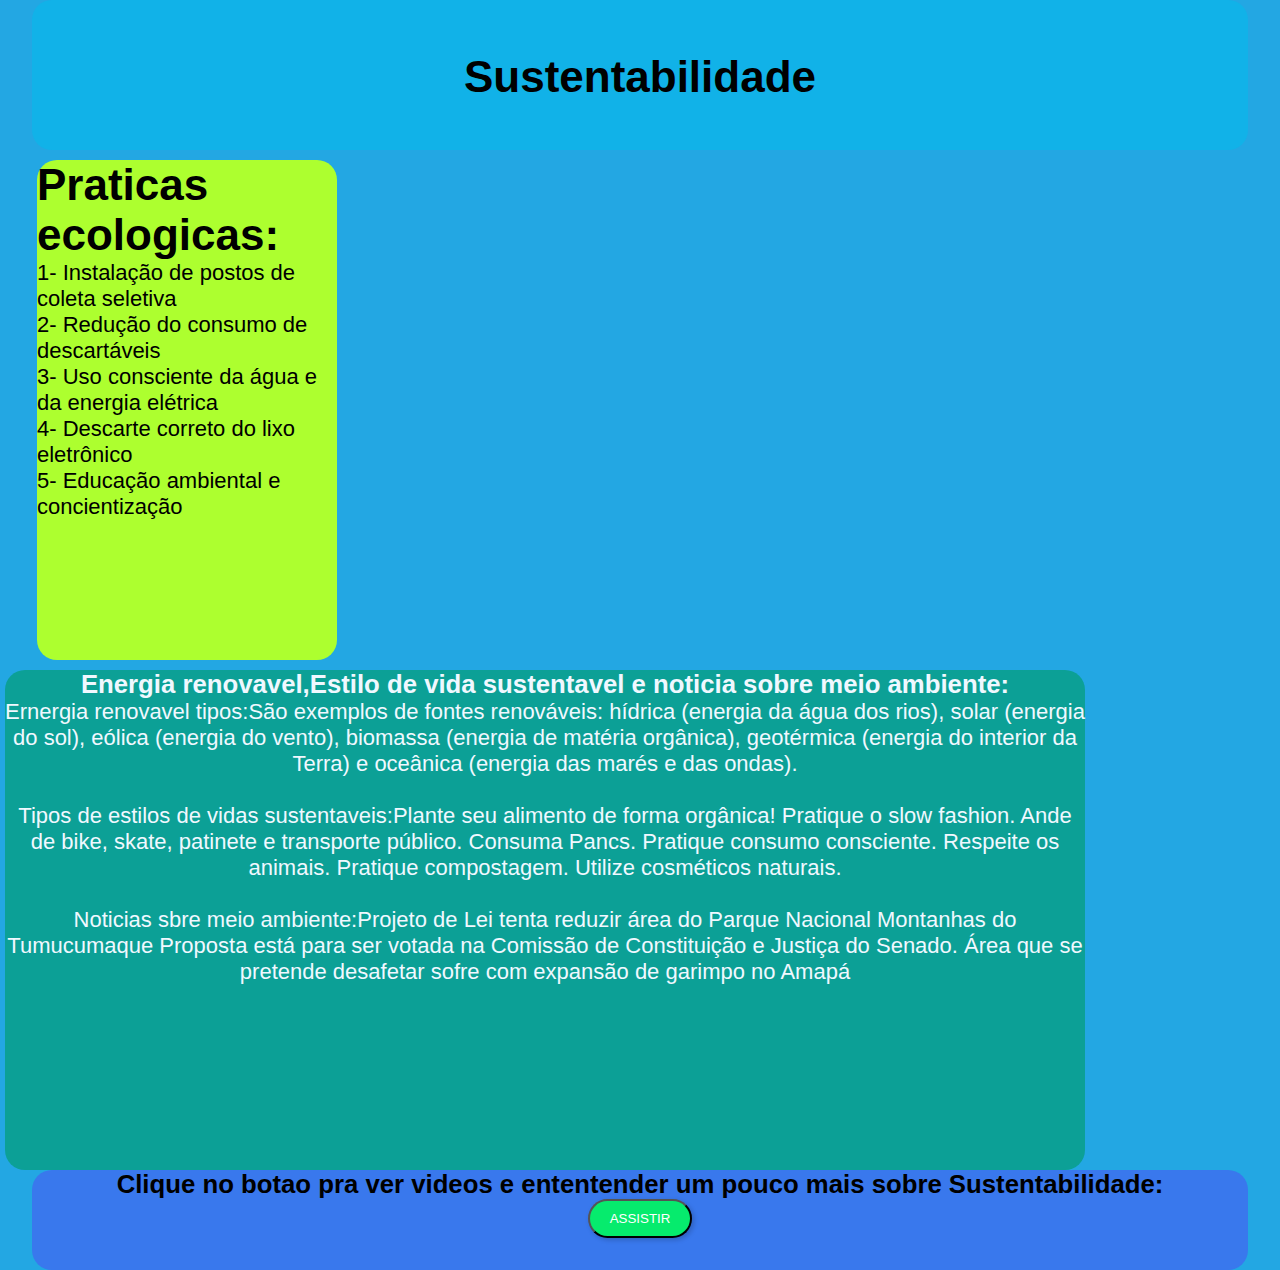
<file: index.html>
<!DOCTYPE html>
    <html>
        <head>
            <meta charset="UTF-8"/>
            <title>Documnete</title>

            <link rel="stylesheet" type="text/css" href="style.css" media="screen" />
        
        </head>
        <style>
            body{
                background-color: rgb(35, 167, 227);
            }
           #menu {
  background-image: url("https://static8.depositphotos.com/1326888/802/i/450/depositphotos_8021094-stock-photo-globe-with-green-arrows-covering.jpg");
}
          #conteudo{
  background-image: url("https://img.freepik.com/fotos-gratis/fundo-do-campo-de-grama-verde_1252-1097.jpg");
}
        </style>
        <body>
            <div id="cabecalho"> <br><br>
                <h1> Sustentabilidade</h1>
            </div>

            <div id="menu">
               <h1> Praticas ecologicas:</h1> 
               <p> 1- Instalação de postos de coleta seletiva <br> 2- Redução do consumo de descartáveis <br> 3-  Uso consciente da água e da energia elétrica <br> 4- Descarte correto do lixo eletrônico <br> 5- Educação ambiental e concientização</p>
            </div>
            
                <div id="conteudo">
                <h3>Energia renovavel,Estilo de vida sustentavel e noticia sobre meio ambiente:</h3>
                <p>Ernergia renovavel tipos:São exemplos de fontes renováveis: hídrica (energia da água dos rios), solar (energia do sol), eólica (energia do vento), biomassa (energia de matéria orgânica), geotérmica (energia do interior da Terra) e oceânica (energia das marés e das ondas).</p>
                <br>
                <p>Tipos de estilos de vidas sustentaveis:Plante seu alimento de forma orgânica!
                    Pratique o slow fashion.
                    Ande de bike, skate, patinete e transporte público.
                    Consuma Pancs.
                    Pratique consumo consciente.
                    Respeite os animais.
                    Pratique compostagem.
                    Utilize cosméticos naturais.</p>
                    <br>
                    <p>Noticias sbre meio ambiente:Projeto de Lei tenta reduzir área do Parque Nacional Montanhas do Tumucumaque
                        Proposta está para ser votada na Comissão de Constituição e Justiça do Senado. Área que se pretende desafetar sofre com expansão de garimpo no Amapá</p>
                </div>
            
                <div id="rodape">
                    <h3>Clique no botao pra ver videos e ententender um pouco mais sobre Sustentabilidade:</h3>
                    <a href='index2.html'><button>ASSISTIR</button></a>
                </div>
        
        </body>
</html>
</file>
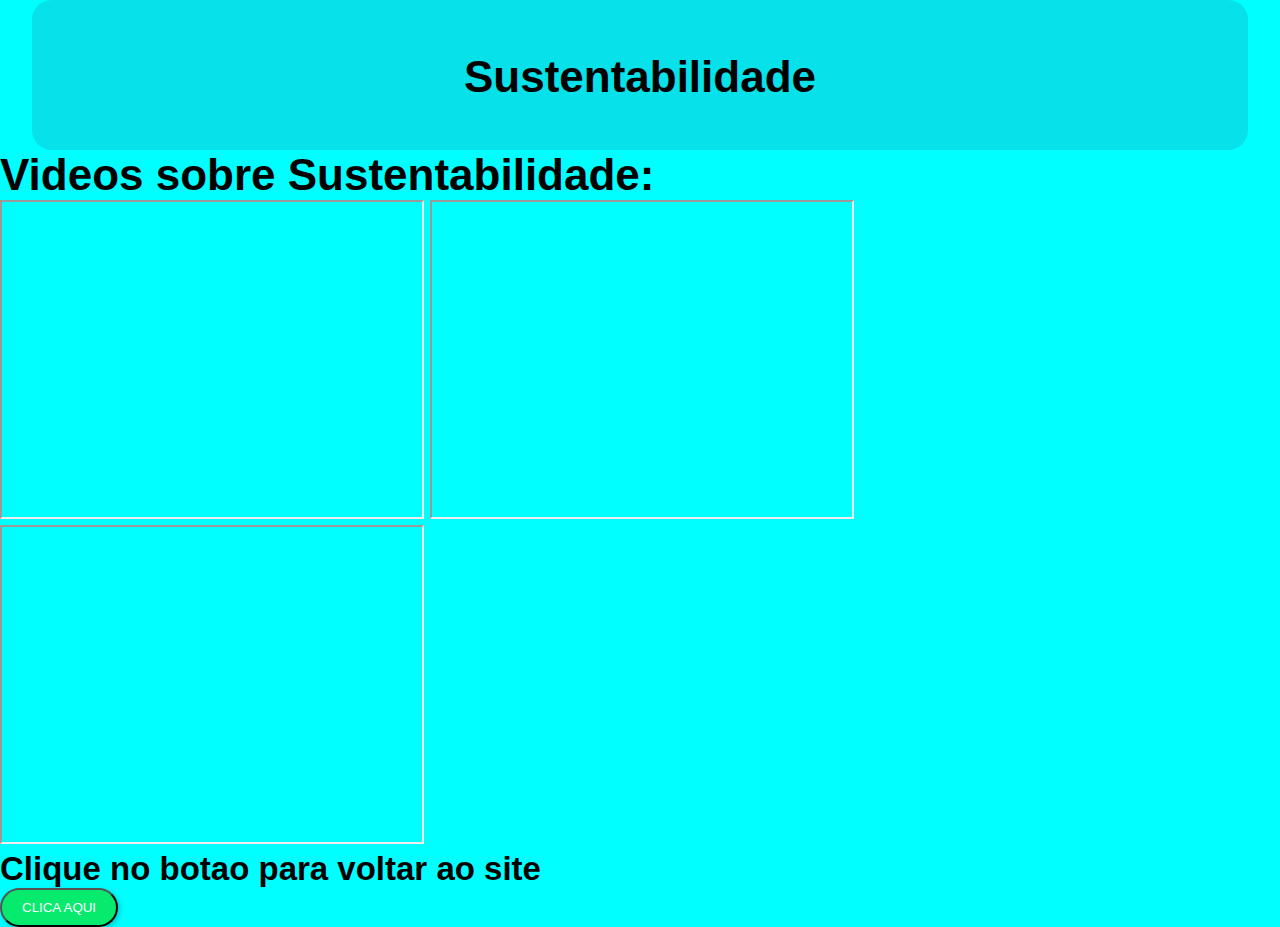
<file: index2.html>
<!DOCTYPE html>
    <html>
        <head>
            <meta charset="UTF-8"/>
            <title> Document</title>

            <link rel="stylesheet" type="text/css" href="style.css" media="screen" />
        </head>
    <style>
        body{
            background-color: aqua;
        }
        #cabecalho {
  background: rgba(24, 156, 182, 0.3)
}
    </style>
            <body>
                <div id="cabecalho"> <br><br>
                    <h1> Sustentabilidade</h1>
                </div>
                <h1>Videos sobre Sustentabilidade:</h1>
                <iframe width="420" height="315" 
                        src="https://www.youtube.com/embed/Qky8NVaAfK8?si=O2y-XhaN47oxUyDf"
                        title="Youtube video player">
                        </iframe>
                <iframe width="420" height="315" 
                        src="https://www.youtube.com/embed/UjU0RlTzP4Y?si=--qS4GWwg9zz9Xbd"
                        title="Youtube video player">
                        </iframe>
                <iframe width="420" height="315" 
                        src="https://www.youtube.com/embed/XrCdZy9Mvb0?si=0yF4hfWHDhETZhYm"
                        title="Youtube video player">
                        </iframe>


                    <h2>Clique no botao para voltar ao site </h2>
                    <a href='index.html'><button>CLICA AQUI </button></a>
                </tr>
            </body>
    </html>
</file>
<file: style.css>
*{
    margin: 0;
    padding: 0;
}

body{
    font-family: Arial, Helvetica, sans-serif;
    font-size: 22px;
}

#cabecalho{
    height: 150px;
    background-color: rgb(17, 178, 232);
    width: 95%;
    margin: 0 auto;
    text-align: center;
    border-radius: 20px;
}

#menu{
    height: 500px;
    width: 300px;
    background-color: greenyellow;
    float: left;
    margin-left:  37px;
    margin-top: 10px;
    border-radius: 20px;
}

#conteudo{
    height: 500px;
    width: 1080px;
    background-color: rgb(12, 160, 150);
    float: left;
    margin-top:  10px;
    margin-left: 5px;
    text-align: center;
    border-radius: 20px;
}

#rodape{
    height: 100px;
    background-color: rgb(57, 120, 237);
    clear: both;
    width: 95%;
    margin: 0 auto;
    text-align: center;
    border-radius: 20px;
}
#cabecalho2{
    height: 150px;
    background-color: rgb(17, 178, 232);
    width: 100%;
    margin: 0 auto;
    text-align: center;
    border-radius: 20px;
}

button {
    border-radius: 20px; 
    padding: 10px 20px; 
    background-color: #06eb6d;
    color: white; 
    text-align: center; 
    text-decoration: none; 
    display: inline-block;
    box-shadow: 2px 2px 5px rgba(0, 0, 0, 0.2); 
}

#conteudo{
    color: aliceblue;
}
</file>
